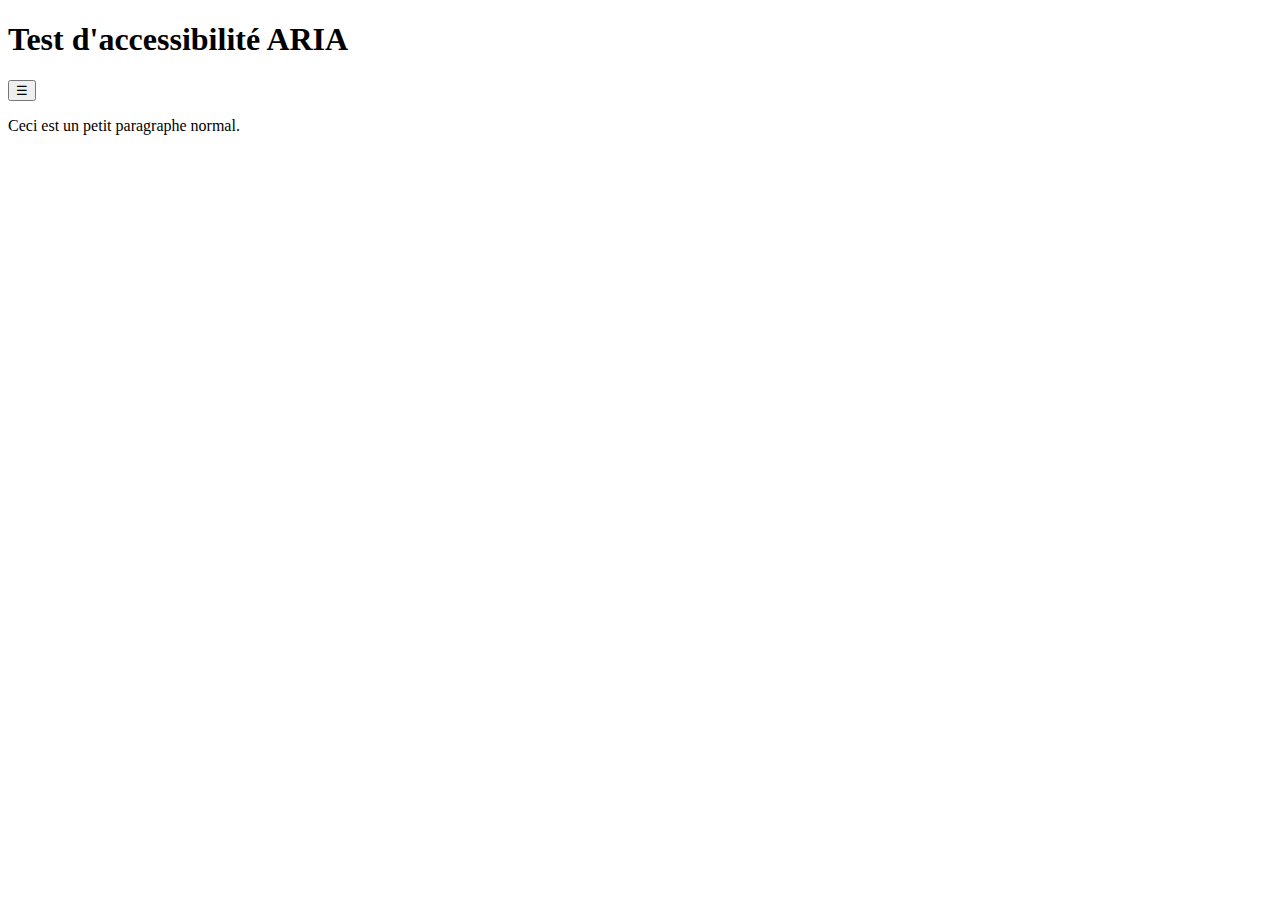
<file: openclassroom/index.html>
<!DOCTYPE html>
<html lang="fr">
<head>
  <meta charset="UTF-8">
  <title>Test ARIA</title>
</head>
<body>

  <h1>Test d'accessibilité ARIA</h1>

  <button aria-label="Ouvrir le menu principal" role="search">☰</button>

  <p>Ceci est un petit paragraphe normal.</p>

</body>
</html>
</file>
